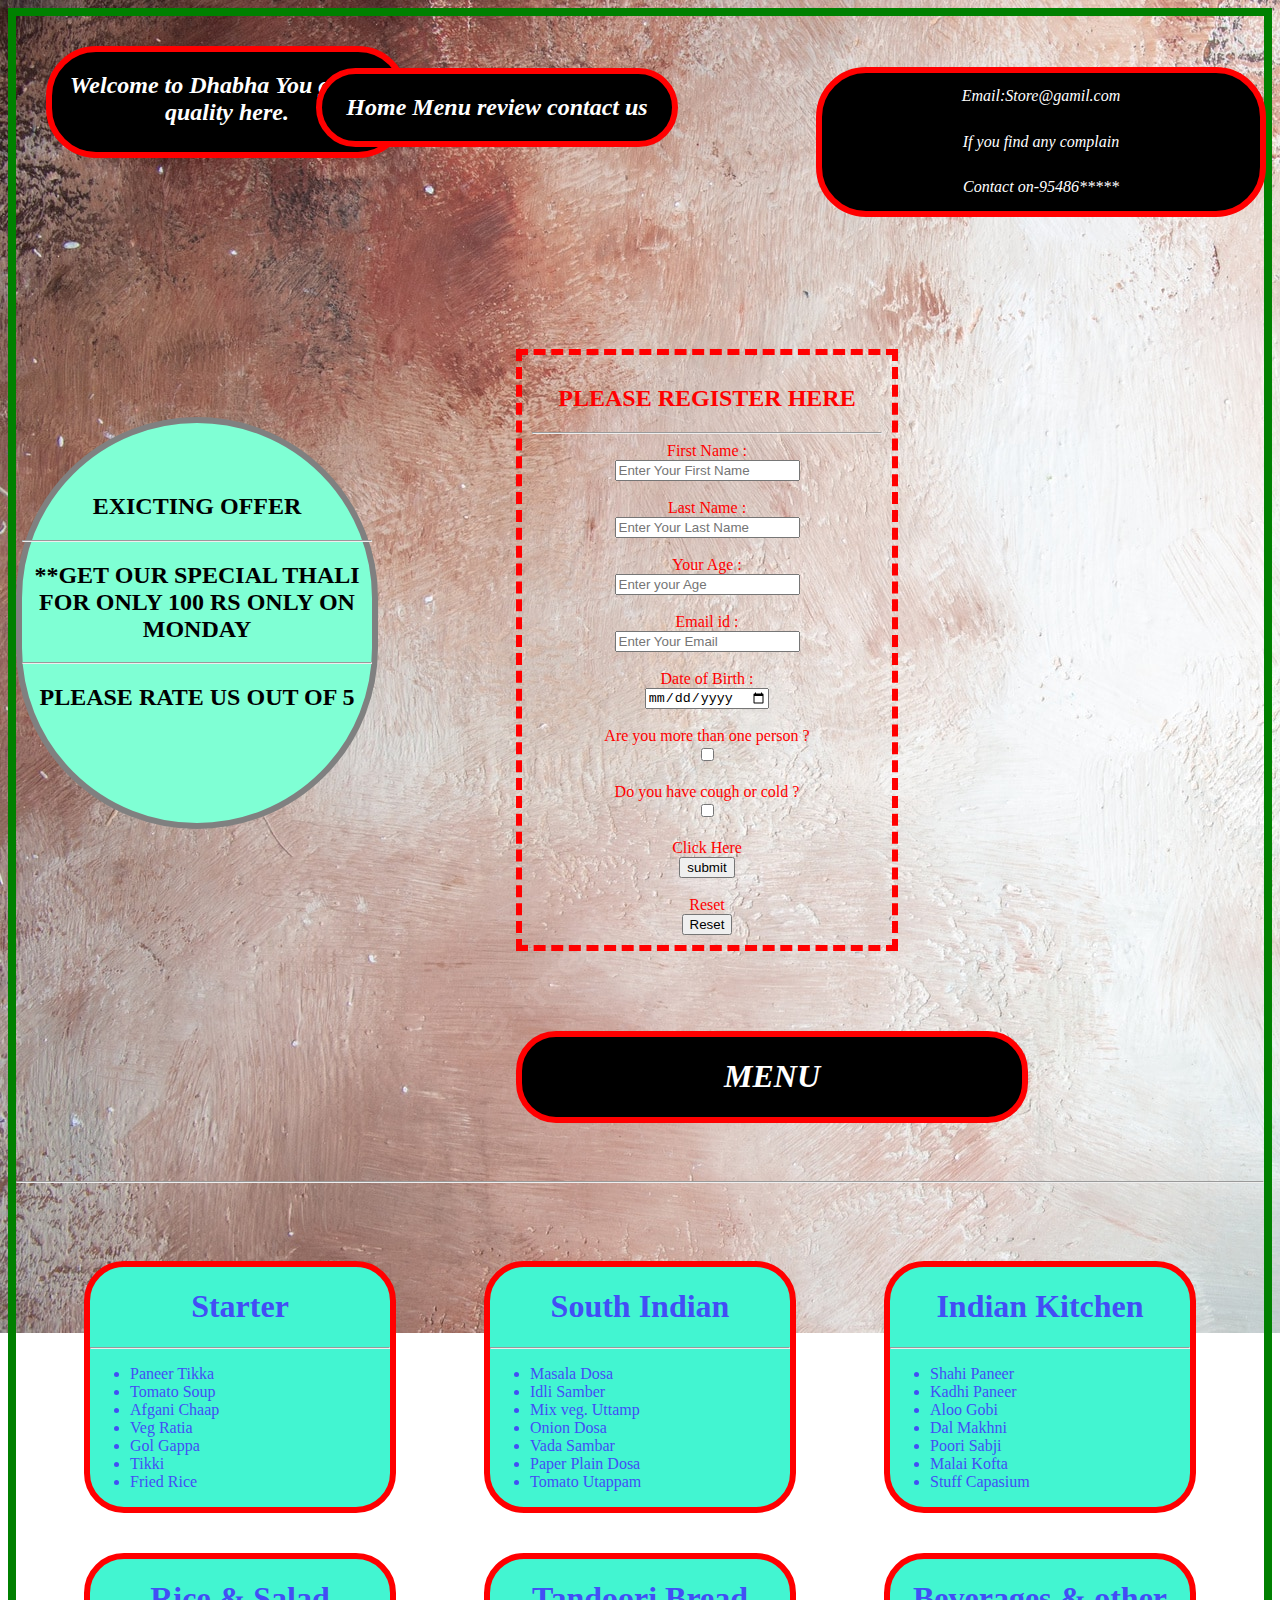
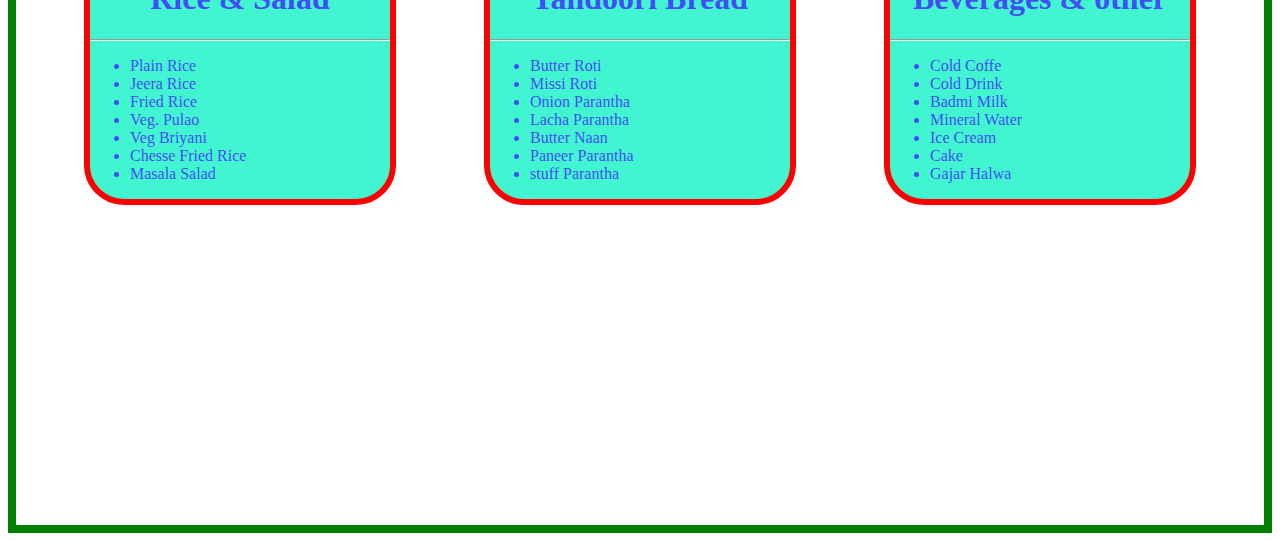
<file: index.html>
<!DOCTYPE html>
<html lang="en">
<head>
    <meta charset="UTF-8">
    <meta http-equiv="X-UA-Compatible" content="IE=edge">
    <meta name="viewport" content="width=device-width, initial-scale=1.0">
    <title>CSS Handson 2</title>
    <link rel="stylesheet" href="./style.css">
</head>
<body>
    <div id="firstbox"><h2><i>Welcome to Dhabha You get the quality here.</i></h2></div>
    <div class="secondbox"><h2><i>Home Menu review contact us</i></h2></div>
    <table class="thirdbox">
        <tr>
            <td><i>Email:Store@gamil.com</i></td>
        </tr>
        <tr>
             <td><i>If you find any complain</i></td>
        </tr>
        <tr>
            <td><i>Contact on-95486*****</i></td>
        </tr>
    </table>
    <div class="forthbox"><h2>EXICTING OFFER</h2><hr>
        <h2>**GET OUR SPECIAL THALI FOR ONLY 100 RS ONLY ON MONDAY</h2><hr>
        <h2>PLEASE RATE US OUT OF 5</h2>
    </div>
    <div class="register">
        <h2 class="red">PLEASE REGISTER HERE</h2><hr>
        <form id="register" method="post">
            <label class="red">First Name :</label>
            <br>
            <input type="text" name="first name" id="name" placeholder="Enter Your First Name">
            <br><br>
            <label class="red">Last Name :</label>
            <br>
            <input type="text" name="Last Name" id="Name" placeholder="Enter Your Last Name">
            <br><br>
            <label class="red">Your Age :</label>
            <br>
            <input type="number" name="age" id="name" placeholder="Enter your Age">
            <br><br>
            <label class="red">Email id :</label>
            <br>
            <input type="email" name="email" id="name" placeholder="Enter Your Email">
            <br><br>
            <label class="red">Date of Birth :</label>
            <br>
            <input type="date" name="Date of Birth" id="name" placeholder="Enter your Date of Birth">
            <br><br>
            <label class="red">Are you more than one person ?</label>
            <br>
            <input type="checkbox" id="name">
            <br><br>
            <label class="red">Do you have cough or cold ?</label>
            <br>
            <input type="checkbox" id="name">
            <br><br>
            <label class="red">Click Here</label>
            <br>
            <button type="submit" id="name" >submit</button>
            <br><br>
            <label class="red">Reset</label>
            <br>
            <input type="reset" id="reset">

        </form>
    </div>
    <div class="fifthbox">
        <h1><i>MENU</i></h1>
    </div>
    <hr class="urgent">
    <div class="mainiteam">
        <div class="iteamlist">
            <h1 class="iteam2">Starter</h1><hr>
             <ul>
                <li>Paneer Tikka</li>
                <li>Tomato Soup</li>
                <li>Afgani Chaap</li>
                <li>Veg Ratia</li>
                <li>Gol Gappa</li>
                <li>Tikki</li>
                <li>Fried Rice</li>
            </ul>
        </div>
        <div class="iteamlist">
            <h1 class="iteam2">South Indian</h1><hr>
            <ul>
                <li>Masala Dosa</li>
                <li>Idli Samber</li>
                <li>Mix veg. Uttamp</li>
                <li>Onion Dosa</li>
                <li>Vada Sambar</li>
                <li>Paper Plain Dosa</li>
                <li>Tomato Utappam</li>
            </ul>
        </div>
        <div class="iteamlist">
            <h1 class="iteam2">Indian Kitchen</h1><hr>
            <ul>
                <li>Shahi Paneer</li>
                <li>Kadhi Paneer</li>
                <li>Aloo Gobi</li>
                <li>Dal Makhni</li>
                <li>Poori Sabji</li>
                <li>Malai Kofta</li>
                <li>Stuff Capasium</li>
            </ul>
        </div>
        <div class="iteamlist">
            <h1 class="iteam2">Rice & Salad</h1><hr>
            <ul>
                <li>Plain Rice</li>
                <li>Jeera Rice</li>
                <li>Fried Rice</li>
                <li>Veg. Pulao</li>
                <li>Veg Briyani</li>
                <li>Chesse Fried Rice</li>
                <li>Masala Salad</li>
            </ul>
        </div>
        <div class="iteamlist">
            <h1 class="iteam2">Tandoori Bread</h1><hr>
            <ul>
                <li>Butter Roti</li>
                <li>Missi Roti</li>
                <li>Onion Parantha</li>
                <li>Lacha Parantha</li>
                <li>Butter Naan</li>
                <li>Paneer Parantha</li>
                <li>stuff Parantha</li>
            </ul>
        </div>
        <div class="iteamlist">
            <h1 class="iteam2">Beverages & other</h1><hr>
            <ul>
                <li>Cold Coffe</li>
                <li>Cold Drink</li>
                <li>Badmi Milk</li>
                <li>Mineral Water</li>
                <li>Ice Cream</li>
                <li>Cake</li>
                <li>Gajar Halwa</li>
            </ul>
        </div>

    </div>
           
   

</body>
</html>
</file>
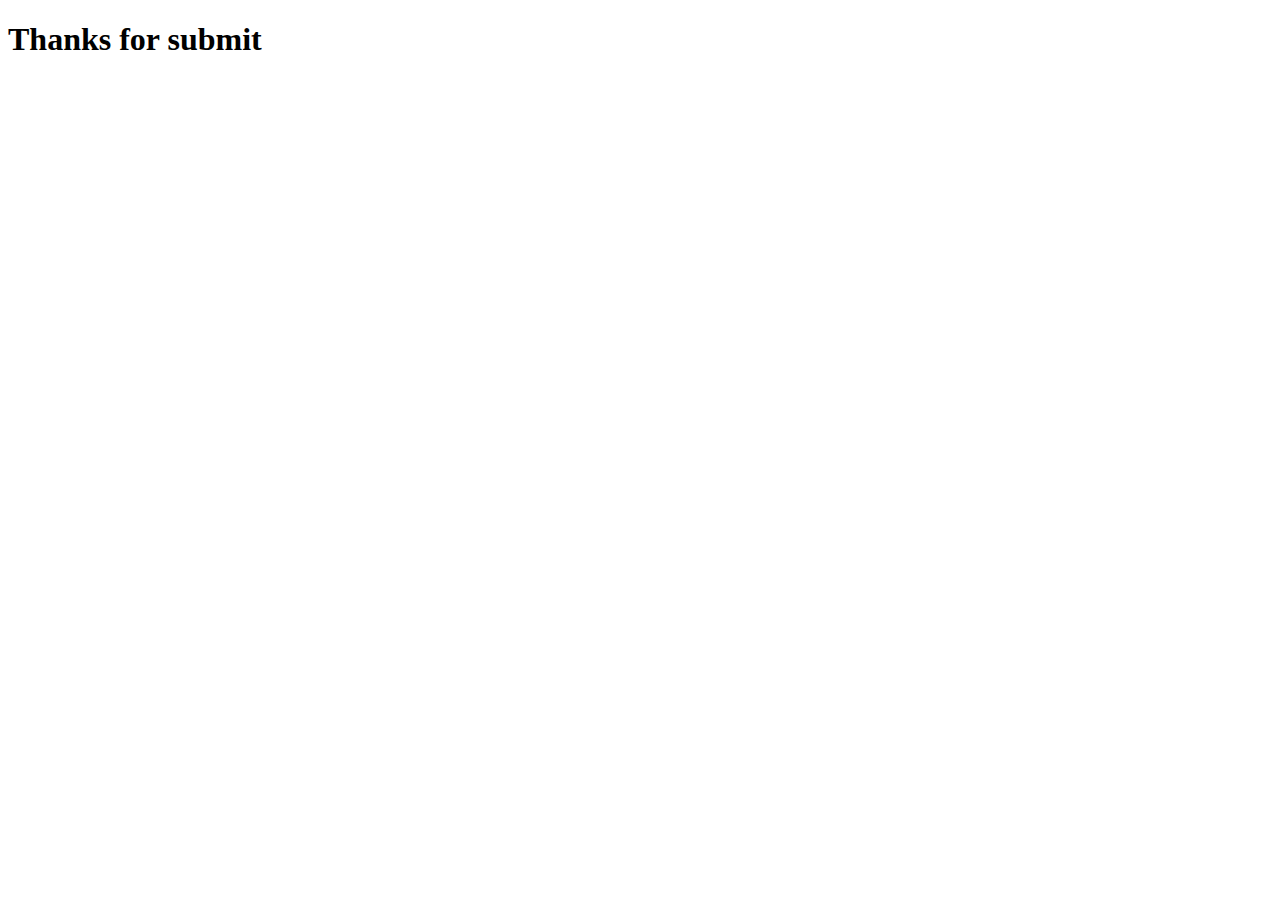
<file: action.html>
<!DOCTYPE html>
<html lang="en">
<head>
    <meta charset="UTF-8">
    <meta http-equiv="X-UA-Compatible" content="IE=edge">
    <meta name="viewport" content="width=device-width, initial-scale=1.0">
    <title>Document</title>
</head>
<body>
    <h1>Thanks for submit</h1>
</body>
</html>
</file>
<file: style.css>
body{
    background: url('./top-view-background-beautiful-white-grey-brown-cream-blue-background_140725-72219.jpg');
    background-repeat: no-repeat;
    background-color: white;
    border: 8px solid green;
}
#firstbox{
    border: 6px solid red;
    color: white;
    background-color: black;
    text-align: center;
    width: 350px;
    height: 100px;
    border-radius: 50px;
    margin: 30px;
}
.secondbox{
    border: 6px solid red;
    color: white;
    background-color: black;
    text-align: center;
    width: 350px;
    border-radius: 50px;
    position: relative;
    left: 300px;
    bottom: 120px;
}
.thirdbox{
    border: 6px solid red;
    color: white;
    background-color: black;
    text-align: center;
    width: 450px;
    height: 150px;
    border-radius: 50px;
    position: relative;
    left: 800px;
    bottom: 200px;
}
.forthbox{
    border: 6px solid grey;
    background-color: aquamarine;
    width: 350px;
    height: 350px;
    border-radius: 350px;
    text-align: center;
    padding-top: 50px;
}
.register {
    border: 6px red;
    border-style: dashed;
    width: 350px;
    text-align: center;
    padding: 10px;
    position: relative;
    left: 500px;
    bottom: 480px;
}
.red {
    color: red;
}
.fifthbox {
    border: 6px solid red;
    background-color: black;
    color: white;
    text-align: center;
    width: 500px;
    border-radius: 40px;
    position: relative;
    left: 500px;
    bottom: 400px;
}
.mainiteam {
    display: flex;
    flex-wrap: wrap;
    justify-content: space-evenly;
}
.iteamlist {
    border: 6px solid red;
    border-radius: 40px;
    width: 300px;
    margin: 20px;
    position: relative;
    bottom: 300px;
    color: rgb(66, 78, 245);
    background-color: rgb(66, 245, 209);
}
.iteam2{
    text-align: center;
    font-weight: bolder;
}
.urgent {
    position: relative;
    bottom: 350px;
}
</file>
